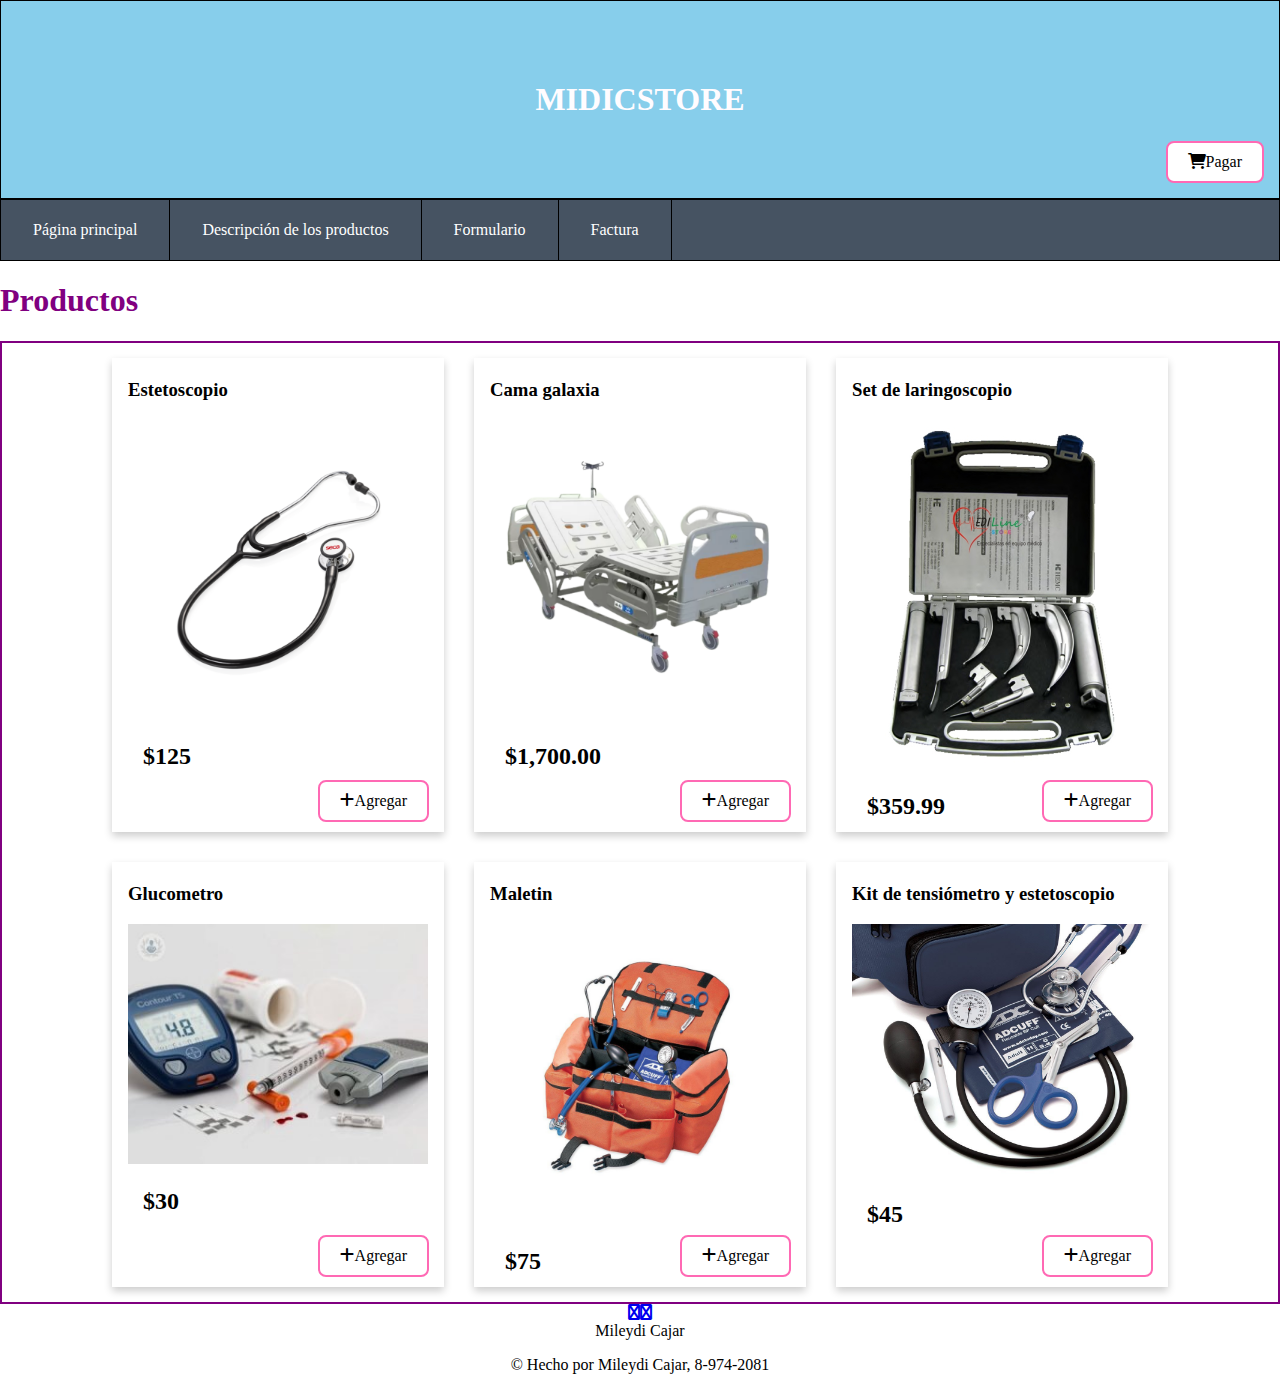
<file: index.html>
<!DOCTYPE html>
<html lang="es">
<head>
	<meta charset="utf-8">
	<title>Midicstore</title>
	<link rel="stylesheet" href="styles.css">
	<script src="scripts.js"></script>
	<link rel="stylesheet" href="https://cdnjs.cloudflare.com/ajax/libs/font-awesome/6.0.0-beta3/css/all.min.css">
</head>
<body>
	<div class="page-nav">
		<h1 class="main-header__title">Midicstore</h1>
		<button id="checkout" class="button-checkout" onclick="pay()"><i class="fa fa-shopping-cart" aria-hidden="true"></i>Pagar</button>
	</div>

	<div class="Menú">
      <ul>
        <li><a class="active"href="">Página principal</a>
        <li><a href="descripción.html">Descripción de los productos</a>
        <li><a href="formulario.html">Formulario</a>
        <li><a href="factura.html">Factura</a>
      </ul>
     </div>
     <h1>Productos</h1>
	<div class="page-content">
	    <div class="product-container">
		    <h3>Glucometro</h3>
		    <img src="img/product-1.jpeg" /> 
		    <h2>$30</h2>
		    <button class="button-add" onclick="add('product-1', 30)"><i class="fa fa-plus" aria-hidden="true"></i>Agregar</button>
	    </div>

		<div class="product-container">
		    <h3>Maletin</h3>
		    <img src="img/product-8.png" />
		    <h2>$75</h2>
		    <button class="button-add" onclick="add('product-8', 75)"><i class="fa fa-plus" aria-hidden="true"></i>Agregar</button>
	    </div>

		<div class="product-container">
		    <h3>Kit de tensiómetro y estetoscopio</h3>
		    <img src="img/product-3.jpeg" />
		    <p></p>
		    <h2>$45</h2>
		    <button class="button-add" onclick="add('product-3', 45)"><i class="fa fa-plus" aria-hidden="true"></i>Agregar</button>
	    </div>

		<div class="product-container">
		    <h3>Estetoscopio</h3>
		    <img src="img/product-7.png" />
		    <h2>$125</h2>
		    <button class="button-add" onclick="add('product-7', 125)"><i class="fa fa-plus" aria-hidden="true"></i>Agregar</button>
	    </div>
        <div class="product-container">
		    <h3>Cama galaxia</h3>
		    <img src="img/product-5.png" /> 
		    <h2>$1,700.00</h2>
		    <button class="button-add" onclick="add('product-5', 1700.00)"><i class="fa fa-plus" aria-hidden="true"></i>Agregar</button>
	    </div>

		<div class="product-container">
		    <h3>Set de laringoscopio</h3>
		    <img src="img/product-6.jpg" />
		    <h2>$359.99</h2>
		    <button class="button-add" onclick="add('product-6', 359.99)"><i class="fa fa-plus" aria-hidden="true"></i>Agregar</button>
	    </div>
    </div>
   <footer class="footer">
   	      <div class="container text-center"><a class="cc-facebook btn btn-link" href="#"><i class="fa fa-facebook" aria-hidden="true"></i></a><a class="cc-instagram btn btn-link" href="#"><i class="fa fa-instagram" aria-hidden="true"></i></a></div>
      <div class="h4 title text-center">Mileydi Cajar</div>
      <div class="text-center text-muted">
        <p>&copy; Hecho por Mileydi Cajar, 8-974-2081<br></p>
    </footer>
</body>
</html>
</file>
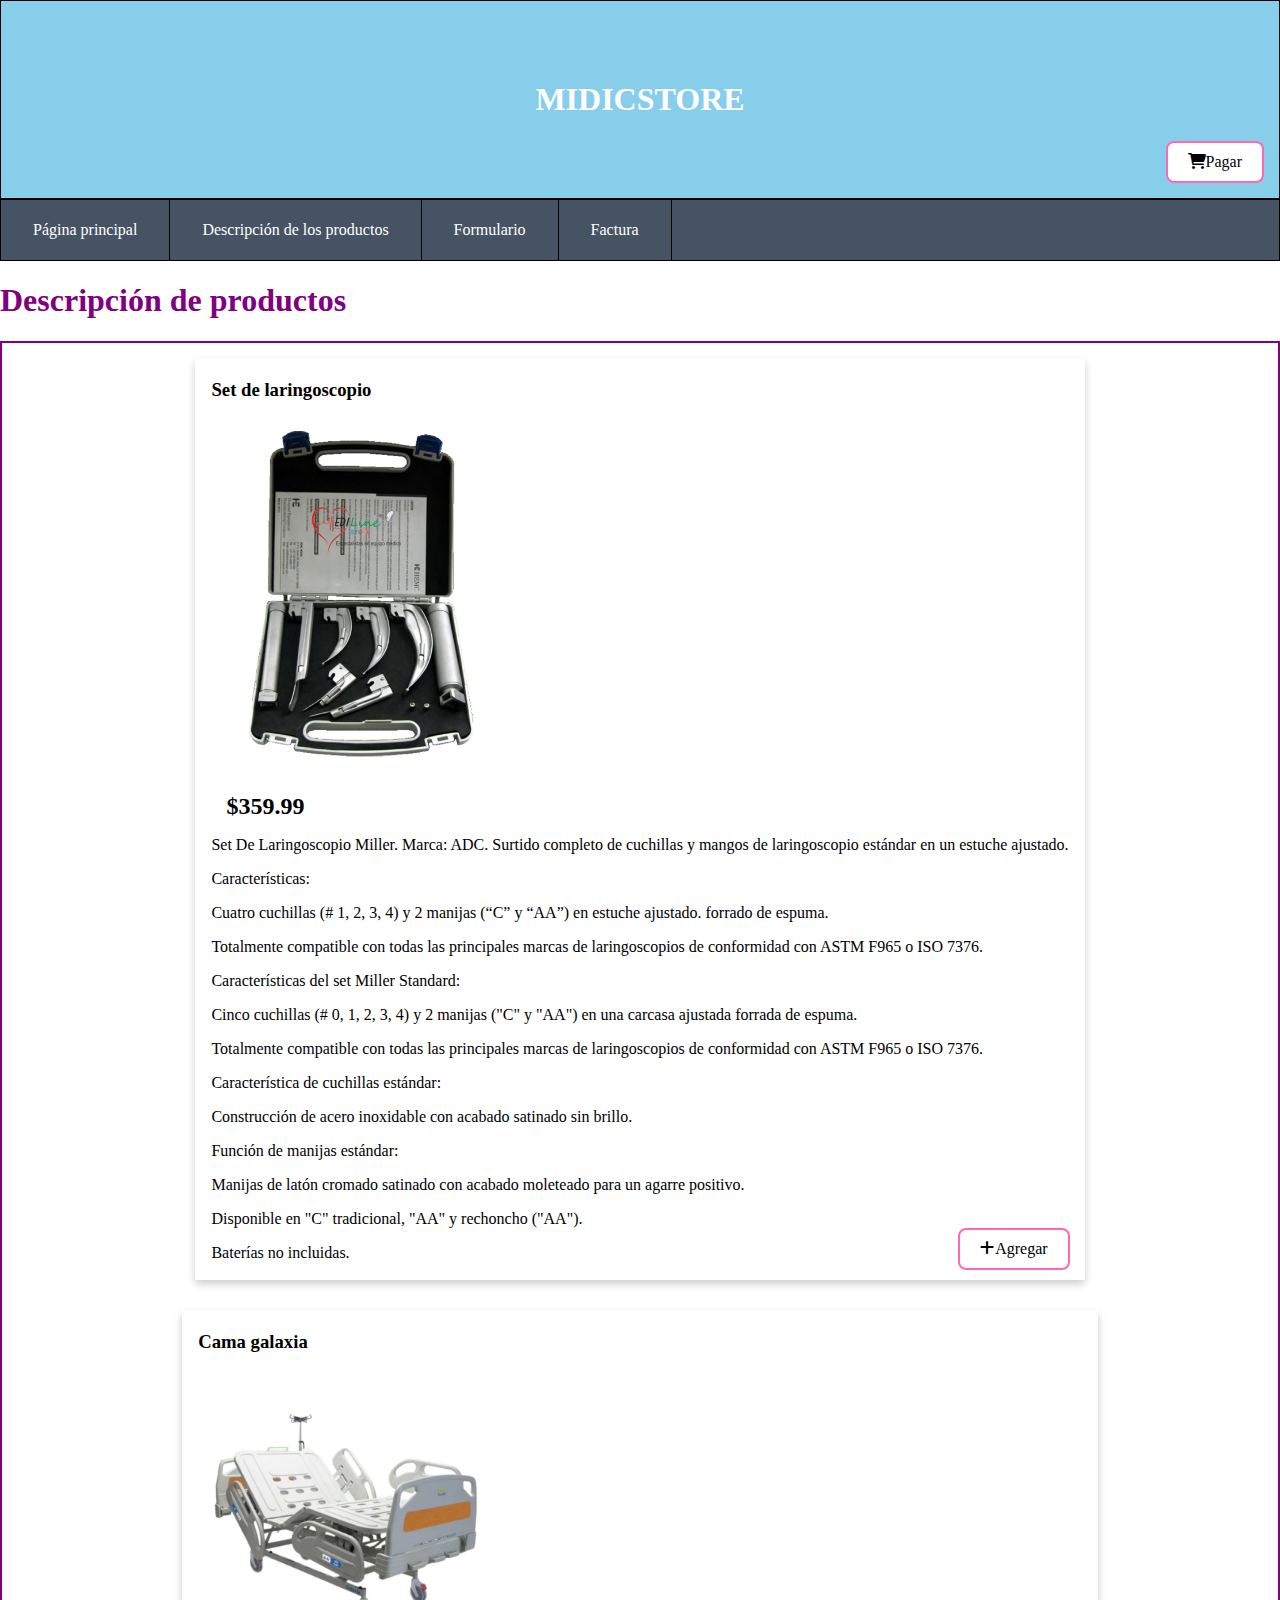
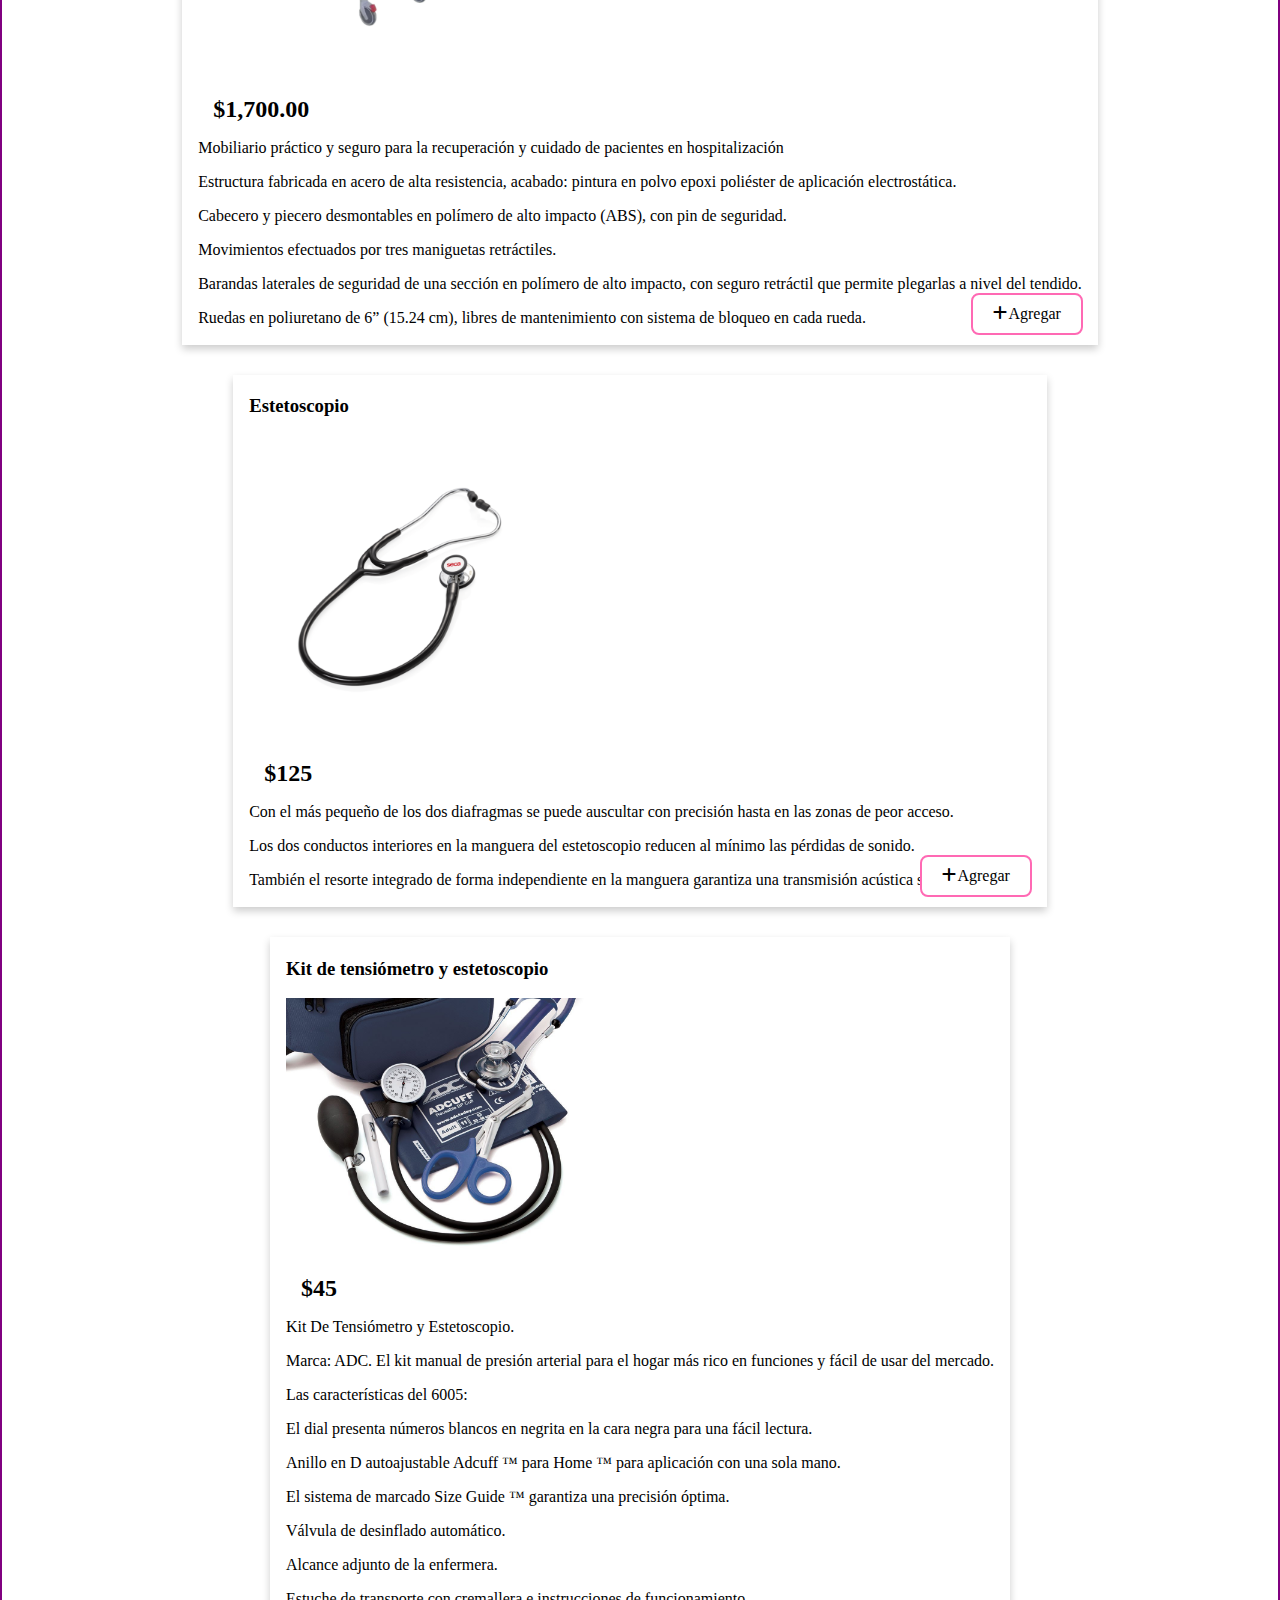
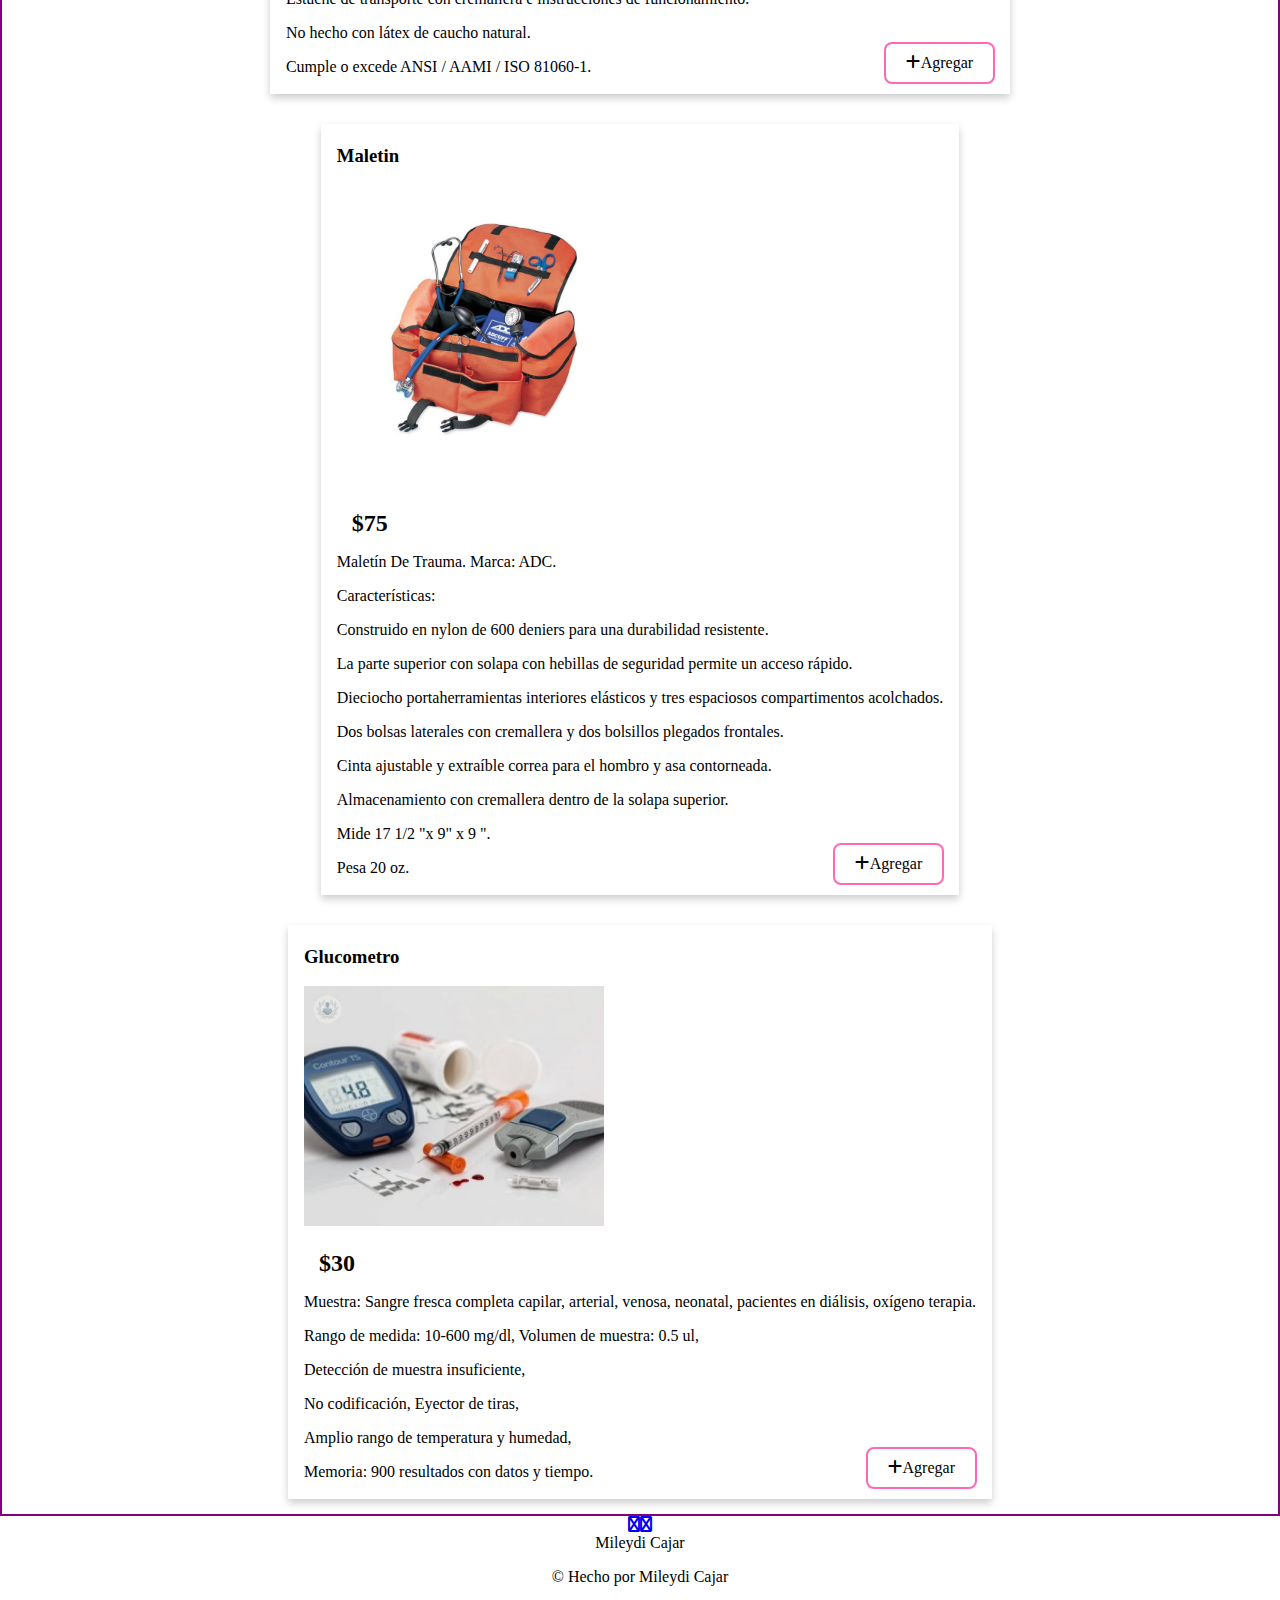
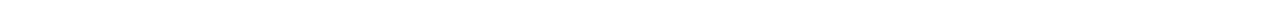
<file: descripción.html>
<!DOCTYPE html>
<html lang="es">
<head>
   <meta charset="utf-8">
   <title></title>
   <link rel="stylesheet" href="styles.css">
   <script src="scripts.js"></script>
   <link rel="stylesheet" href="https://cdnjs.cloudflare.com/ajax/libs/font-awesome/6.0.0-beta3/css/all.min.css">
</head>
<body>
   <div class="page-nav">
      <h1 class="main-header__title">Midicstore</h1>
      <button id="checkout" class="button-checkout" onclick="pay()"><i class="fa fa-shopping-cart" aria-hidden="true"></i>Pagar</button>
   </div>
   <div class="menú">
     <ul>
         <li><a class="active" href="index.html">Página principal</a>
         <li><a href="">Descripción de los productos</a>
         <li><a href="formulario.html">Formulario</a>
         <li><a href="factura.html">Factura</a>
      </ul>
     </div>
     <h1>Descripción de productos</h1>
     <div class="page-content">
       <div class="product-container">
          <h3>Glucometro</h3>
          <img src="img/product-1.jpeg" /> 
          <h2>$30</h2>
          <p>Muestra: Sangre fresca completa capilar, arterial, venosa, neonatal, pacientes en diálisis, oxígeno terapia.</p> 
          <p>Rango de medida: 10-600 mg/dl, Volumen de muestra: 0.5 ul,</p> 
          <p>Detección de muestra insuficiente,</p> 
          <p>No codificación, Eyector de tiras,</p> 
          <p>Amplio rango de temperatura y humedad,</p>
          <p>Memoria: 900 resultados con datos y tiempo.</p>
          
          <button class="button-add" onclick="add('product-1', 30)"><i class="fa fa-plus" aria-hidden="true"></i>Agregar</button>
       </div>

      <div class="product-container">
          <h3>Maletin</h3>
          <img src="img/product-8.png" />
          <h2>$75</h2>
          <p>Maletín De Trauma. Marca: ADC.</p>
          <p>Características:</p>
          <p>Construido en nylon de 600 deniers para una durabilidad resistente.</p>
          <p>La parte superior con solapa con hebillas de seguridad permite un acceso rápido.</p>
          <p>Dieciocho portaherramientas interiores elásticos y tres espaciosos compartimentos acolchados.</p>
          <p>Dos bolsas laterales con cremallera y dos bolsillos plegados frontales.</p>
          <p>Cinta ajustable y extraíble correa para el hombro y asa contorneada.</p> 
          <p>Almacenamiento con cremallera dentro de la solapa superior.</p>
          <p>Mide 17 1/2 "x 9" x 9 ".</p>
          <p>Pesa 20 oz.</p>
          <button class="button-add" onclick="add('product-8', 75)"><i class="fa fa-plus" aria-hidden="true"></i>Agregar</button>
       </div>

      <div class="product-container">
          <h3>Kit de tensiómetro y estetoscopio</h3>
          <img src="img/product-3.jpeg" />
          <h2>$45</h2>
          <p>Kit De Tensiómetro y Estetoscopio.</p> 
          <p>Marca: ADC. El kit manual de presión arterial para el hogar más rico en funciones y fácil de usar del mercado.</p>
          <p>Las características del 6005:</p>
          <p>El dial presenta números blancos en negrita en la cara negra para una fácil lectura.</p>
          <p>Anillo en D autoajustable Adcuff ™ para Home ™ para aplicación con una sola mano.</p>
          <p>El sistema de marcado Size Guide ™ garantiza una precisión óptima.</p>
          <p>Válvula de desinflado automático.</p>
          <p>Alcance adjunto de la enfermera.</p>
          <p>Estuche de transporte con cremallera e instrucciones de funcionamiento.</p>
          <p>No hecho con látex de caucho natural.</p>
          <p>Cumple o excede ANSI / AAMI / ISO 81060-1.</p>
          
          <button class="button-add" onclick="add('product-3', 45)"><i class="fa fa-plus" aria-hidden="true"></i>Agregar</button>
       </div>

      <div class="product-container">
          <h3>Estetoscopio</h3>
          <img src="img/product-7.png" />
          <h2>$125</h2>
          <p>Con el más pequeño de los dos diafragmas se puede auscultar con precisión hasta en las zonas de peor acceso.</p>
          <p>Los dos conductos interiores en la manguera del estetoscopio reducen al mínimo las pérdidas de sonido. </p>
          <p>También el resorte integrado de forma independiente en la manguera garantiza una transmisión acústica sin interferencias.</p>
          
          <button class="button-add" onclick="add('product-7', 125)"><i class="fa fa-plus" aria-hidden="true"></i>Agregar</button>
       </div>
      
      <div class="product-container">
          <h3>Cama galaxia</h3>
          <img src="img/product-5.png" /> 
         <h2>$1,700.00</h2>
         <p>Mobiliario práctico y seguro para la recuperación y cuidado de pacientes en hospitalización</p>
         <p>Estructura fabricada en acero de alta resistencia, acabado: pintura en polvo epoxi poliéster de aplicación electrostática.</p>
         <p>Cabecero y piecero desmontables en polímero de alto impacto (ABS), con pin de seguridad. </p>
         <p>Movimientos efectuados por tres maniguetas retráctiles.</p> 
         <p>Barandas laterales de seguridad de una sección en polímero de alto impacto, con seguro retráctil que permite plegarlas a nivel del tendido.</p>
         <p>Ruedas en poliuretano de 6” (15.24 cm), libres de mantenimiento con sistema de bloqueo en cada rueda.</p>
         <button class="button-add" onclick="add('product-5', 1700.00)"><i class="fa fa-plus" aria-hidden="true"></i>Agregar</button>
       </div>

      <div class="product-container">
          <h3>Set de laringoscopio</h3>
          <img src="img/product-6.jpg" />
          <h2>$359.99</h2>
          <p>Set De Laringoscopio Miller. Marca: ADC. Surtido completo de cuchillas y mangos de laringoscopio estándar en un estuche ajustado.</p>
          <p>Características:</p>
          <p>Cuatro cuchillas (# 1, 2, 3, 4) y 2 manijas (“C” y “AA”) en estuche ajustado. forrado de espuma.</p>
          <p>Totalmente compatible con todas las principales marcas de laringoscopios de conformidad con ASTM F965 o ISO 7376.</p>
          <p>Características del set Miller Standard:</p>
          <p>Cinco cuchillas (# 0, 1, 2, 3, 4) y 2 manijas ("C" y "AA") en una carcasa ajustada forrada de espuma.</p>
          <p>Totalmente compatible con todas las principales marcas de laringoscopios de conformidad con ASTM F965 o ISO 7376.</p>
          <p>Característica de cuchillas estándar:</p>
          <p>Construcción de acero inoxidable con acabado satinado sin brillo.</p>
          <p>Función de manijas estándar:</p>
          <p>Manijas de latón cromado satinado con acabado moleteado para un agarre positivo.</p>
          <p>Disponible en "C" tradicional, "AA" y rechoncho ("AA").</p>
          <p>Baterías no incluidas.</p>
          
          <button class="button-add" onclick="add('product-6', 359.99)"><i class="fa fa-plus" aria-hidden="true"></i>Agregar</button>
       </div>
    </div>
   
   <footer class="footer">
      <div class="container text-center"><a class="cc-facebook btn btn-link" href="#"><i class="fa fa-facebook" aria-hidden="true"></i></a><a class="cc-instagram btn btn-link" href="#"><i class="fa fa-instagram" aria-hidden="true"></i></a></div>
      <div class="h4 title text-center">Mileydi Cajar</div>
      <div class="text-center text-muted">
        <p>&copy; Hecho por Mileydi Cajar<br></p>
      </div>
    </footer>

</body>
</html>
</file>
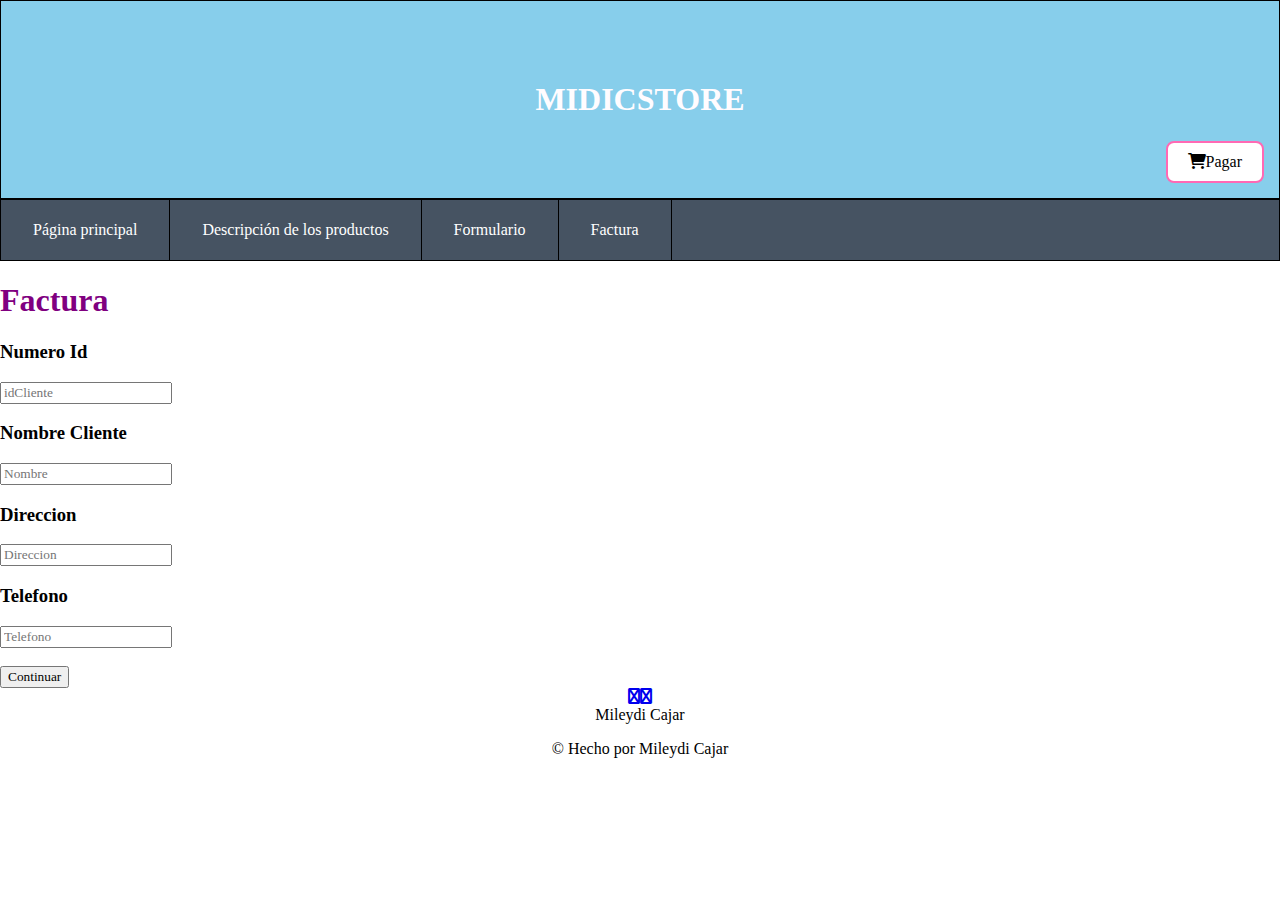
<file: factura.html>
<!DOCTYPE html>
<html lang="es">
<head>
   <meta charset="utf-8">
   <title>Factura</title>
   <link rel="stylesheet" href="styles.css">
   <link rel="stylesheet" href="https://cdnjs.cloudflare.com/ajax/libs/font-awesome/6.0.0-beta3/css/all.min.css">
<script>



  var idCliente;
  var nombreCliente ;
  var direccionCliente; 
  var telefonoCliente;
  var nombreProducto;
  var precio;
  var cantidad;
  var total;
  var subtotal;
  var p=0;
  var iva;
  var subtotalP=0;
  var fecha= new Date();
  var imprimir;
  var numero_Factura=0;


function generarFactura(){

  
  idCliente=document.getElementById("idCliente").value;
  nombreCliente=document.getElementById("nombreCliente").value;
  direccionCliente=document.getElementById("direccionCliente").value;
  telefonoCliente=document.getElementById("telefonoCliente").value;

 
  
  document.write(fecha.getDate() + "/" + (fecha.getMonth()+1) + "/" + fecha.getFullYear()+"</br>"+"</br>"+"</br>");
  document.write("Identificacion del Cliente:"+'&nbsp;'+idCliente+"<br>"+"<br>");
  document.write("Nombre del Cliente:"+'&nbsp;'+nombreCliente+"<br>"+"<br>");
  document.write("Direccion:"+'&nbsp;'+direccionCliente+"<br>"+"<br>");
  document.write("Telefono:"+'&nbsp;'+telefonoCliente+"<br>"+"<br>"+"<br>");
  
  
for (subtotal=0; nombreProducto != "*"; subtotal++) {


nombreProducto=prompt('Ingrese Nombre del Producto');
document.write("Nombre Producto:  "+'&nbsp;'+nombreProducto+'&nbsp;'+'&nbsp;');

precio=parseFloat(prompt('Ingrese Precio'));
document.write("Precio:  "+'&nbsp;'+precio+'&nbsp;'+'&nbsp;');

cantidad=parseInt(prompt('Ingrese Cantidad'));
document.write("Cantidad:  "+'&nbsp;'+cantidad+'&nbsp;'+'&nbsp;');


nombreProducto=prompt('Ingrese "*" Para terminar o cualquier tecla para continuar');

  subtotal=precio*cantidad;
  subtotalP=subtotalP+parseInt(subtotal);
  ITBMS=subtotalP*0.17;
  total=subtotalP+ITBMS;
  

  document.write("SubTotal :"+'&nbsp;'+subtotal+"<br>"+"<br>"+"<br>");
  

} 
document.write("Subtotal : "+'&nbsp;'+subtotalP+"<br>"+"<br>");
document.write("ITBMS 7% :"+'&nbsp;'+ITBMS+"<br>"+"<br>");
document.write("Total :"+'&nbsp;'+total+"<br>"+"<br>");
document.write('<button onclick="window.print()">Imprimir Factura</button>');

}

generarFactura()


</script>
</head>
<body>
      <div class="page-nav">
      <h1 class="main-header__title">Midicstore</h1>
      <button id="checkout" class="button-checkout" onclick="pay()"><i class="fa fa-shopping-cart" aria-hidden="true"></i>Pagar</button>
   </div>
   </div>
     <div class="menú">
     <ul>
         <li><a class="active" href="index.html">Página principal</a>
         <li><a href="descripción">Descripción de los productos</a>
         <li><a href="formulario.html">Formulario</a>
         <li><a href="">Factura</a>
      </ul>
     </div>
     <h1>Factura</h1>
   
   <div>
   <h3>Numero Id</h3> 
   <input type="text" name="idCliente" id="idCliente" placeholder="idCliente"/><br>
   <h3>Nombre Cliente</h3> 
   <input type="text" name="nombreCliente" id="nombreCliente" placeholder="Nombre"/><br>
   <h3>Direccion</h3> 
   <input type="text" name="direccionCliente" id="direccionCliente" placeholder="Direccion"/><br>
   <h3>Telefono</h3>   
   <input type="text" name="telefonoCliente" id="telefonoCliente" placeholder="Telefono"/><br><br>
   <input type="button"  name="Continuar" onclick="generarFactura()" value="Continuar"/>
   </div>
      <footer class="footer">
      <div class="container text-center"><a class="cc-facebook btn btn-link" href="#"><i class="fa fa-facebook" aria-hidden="true"></i></a><a class="cc-instagram btn btn-link" href="#"><i class="fa fa-instagram" aria-hidden="true"></i></a></div>
      <div class="h4 title text-center">Mileydi Cajar</div>
      <div class="text-center text-muted">
        <p>&copy; Hecho por Mileydi Cajar<br></p>
      </div>
    </footer>
</body>
</html>
</file>
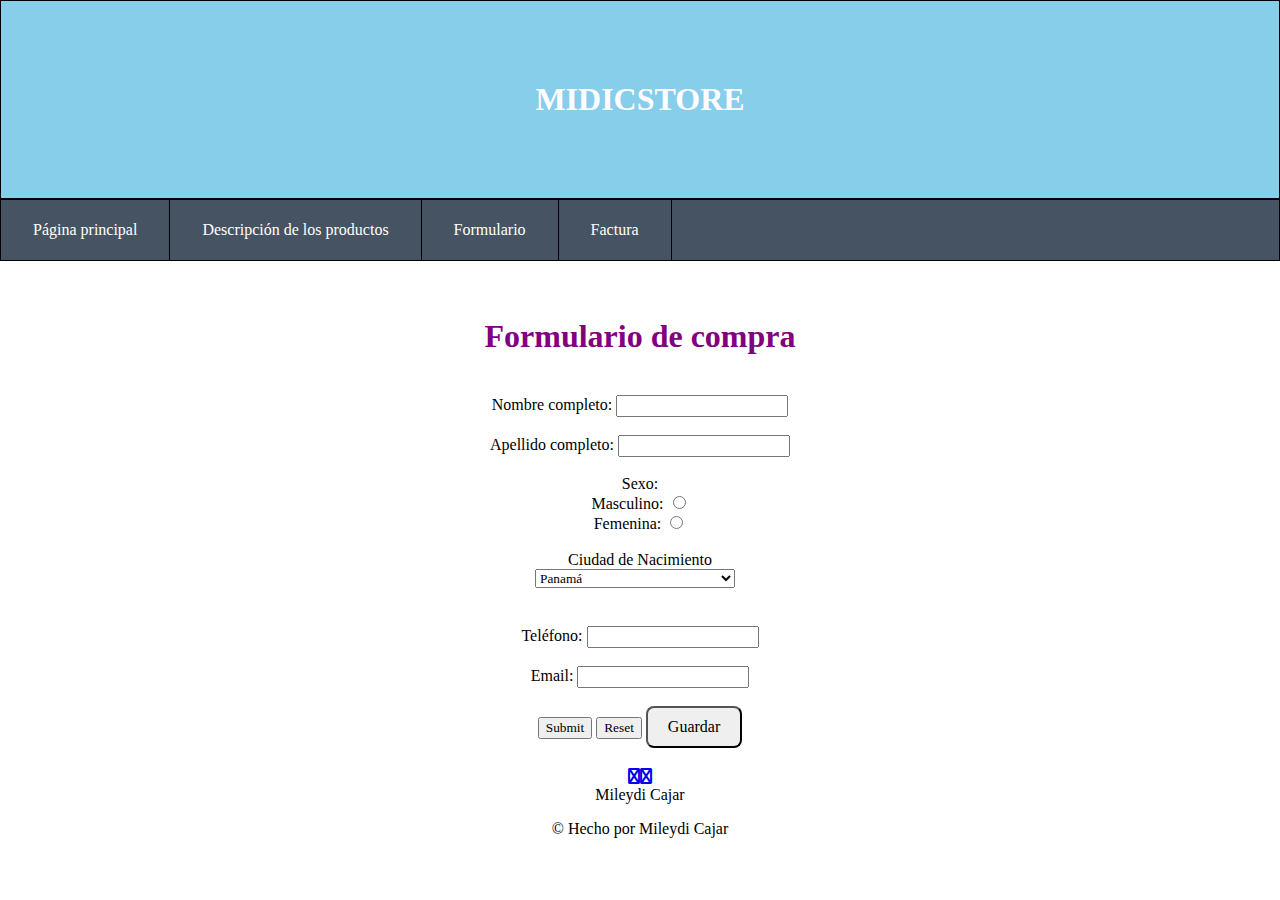
<file: formulario.html>
<!DOCTYPE html>
<html lang="es">
<head>
   <meta charset="utf-8">
   <title></title>
   <link rel="stylesheet" href="styles.css">
   <script src="scripts.js"></script>
   <link rel="stylesheet" href="https://cdnjs.cloudflare.com/ajax/libs/font-awesome/6.0.0-beta3/css/all.min.css">
   <meta name="viewport" content="width=device-width, initial-scale=1.0">
</head>
<body>
   <div class="page-nav">
      <h1 class="main-header__title">Midicstore</h1>
   </div>

     <div class="menú">
     <ul>
         <li><a class="active" href="index.html">Página principal</a>
         <li><a href="descripción.html">Descripción de los productos</a>
         <li><a href="">Formulario</a>
         <li><a href="factura.html">Factura</a>
      </ul>
      <br>
      <br>
     </div>
     <h1 style="text-align: center;">Formulario de compra</h1>
     <br>
   
   <form>
        <div class="campos"> 
         <div>
            <label>Nombre completo:</label> 
            <input type="text" name="nombre" />
         </div>
         <br>
         <div>
            <label>Apellido completo:</label> 
            <input type="text" name="apellido"/>
         </div>
         <br>
   <div>
   <label>Sexo:</label> 
   <br>
   <label>Masculino:</label>
   <input type="radio" name="sexo" value="Masculino" />
   <br>
   <label>Femenina:</label>
   <input type="radio" name="sexo" value="Femenina" />
   </div>
   <br>
   <div>
      <label>Ciudad de Nacimiento</label>
      <br>
      <select name="ciudadnac">
         <option>Panamá</option>
         <option>Panamá Oeste</option>
         <option>Veraguas</option>
         <option>Chiriquí</option>
         <option>Bocas del Toro</option>
         <option>Coclé</option>
         <option>Los Santos</option>
         <option>Herrera</option>
         <option>Colón</option>
         <option>Darien</option>
      </select>
   </div>
   <br>
   <div>
   <label>Teléfono:</label>   
   <input type="tel" name="telefono"/>
   </div>
   <br>
   <div>
   <label>Email:</label>   
   <input type="email" name="email"/>
   </div>
   <br>
   <div class="campos">
   <input type="submit"  name="Enviar"/>
   <input type="reset" name="Reset">
   <button name="guardar">Guardar</button>
   </div>
   </div>
   </form>
   <footer class="footer">
      <div class="container text-center"><a class="cc-facebook btn btn-link" href="#"><i class="fa fa-facebook" aria-hidden="true"></i></a><a class="cc-instagram btn btn-link" href="#"><i class="fa fa-instagram" aria-hidden="true"></i></a></div>
      <div class="h4 title text-center">Mileydi Cajar</div>
      <div class="text-center text-muted">
        <p>&copy; Hecho por Mileydi Cajar<br></p>
      </div>
    </footer>
</body>
</html>
</file>
<file: styles.css>
*{
	box-sizing: border-box;
  font-family: Modern love; 
}

body {
	margin: 0px;
	background-color: white;
	font-family: Georgia;
}

button {
	font-size: 16px;
	text-align: center;
	border-radius: 8px;
	padding: 10px 20px;
}

.page-nav {
	background-color: skyblue;
	border: 1px solid black;
	position: relative;
	text-align: center;
}

.page-nav h1 {
	margin: 30px;
}

.button-checkout {
	background-color: white;
	color: black;
	border: 2px solid hotpink; /*pink*/
	transition-duration: 0.4s;
	position: absolute;
	right: 15px;
	bottom: 15px;
}

.button-checkout:hover {
	background-color: hotpink; /*pink*/
	color: white;
}

.page-content {
	display: flex;
	border: 2px solid purple;
	flex-wrap: wrap-reverse;
	text-align: left;
	justify-content: center;
}

.product-container {
	margin: 15px;
	padding: 2px 16px;
	position: relative;
	box-shadow: 0 4px 8px 0 rgba(0, 0, 0, 0.2);
	background-color: white;
}

.product-container:hover {
	box-shadow: 0 8px 16px 0 rgba(0, 0, 0, 0.2);
}

.product-container img {
	width: 300px;
}

.product-container h2 {
	margin-bottom: 10px;
	margin-left: 15px;
}

.button-add {
	background-color: white;
	color: black;
	border: 2px solid hotpink; /*pink*/
	transition-duration: 0.4s;
	position: absolute;
	right: 15px;
	bottom: 10px;
}

.button-add:hover {
	background-color: hotpink; /*pink*/
	color: white;
}

.main-header__title {
	background: skyblue;
    color: #FFFCFF;
    padding: 50px;
    text-align: center;
    font-size: 2em;
    margin: 10px 0;
    font-weight: bold;
    text-transform: uppercase;
}

 ul {
    text-align: center;
  list-style-type: none;
  border: 1px solid black;
  margin: 0;
  padding: 0;
 overflow: hidden;
background-color: #465362;
}
li {
  float: left;
  border-right:1px solid #000000;
}
li a {
  display: block;
  color: white;
  text-align: center;
  padding: 21px 32px;
  text-decoration: none;
}
li a:hover {
  background-color: #C52184;
}

p {
	font-family: Georgia;
}

h1 {
	color: purple;
}

div.campos {
	width: 100%;
	margin-bottom: 20px;
	text-align: center;
}

select {
	margin-right: 10px;
	width: 200px;
	margin-bottom: 20px;
}

footer {
	text-align: center;
}
</file>
